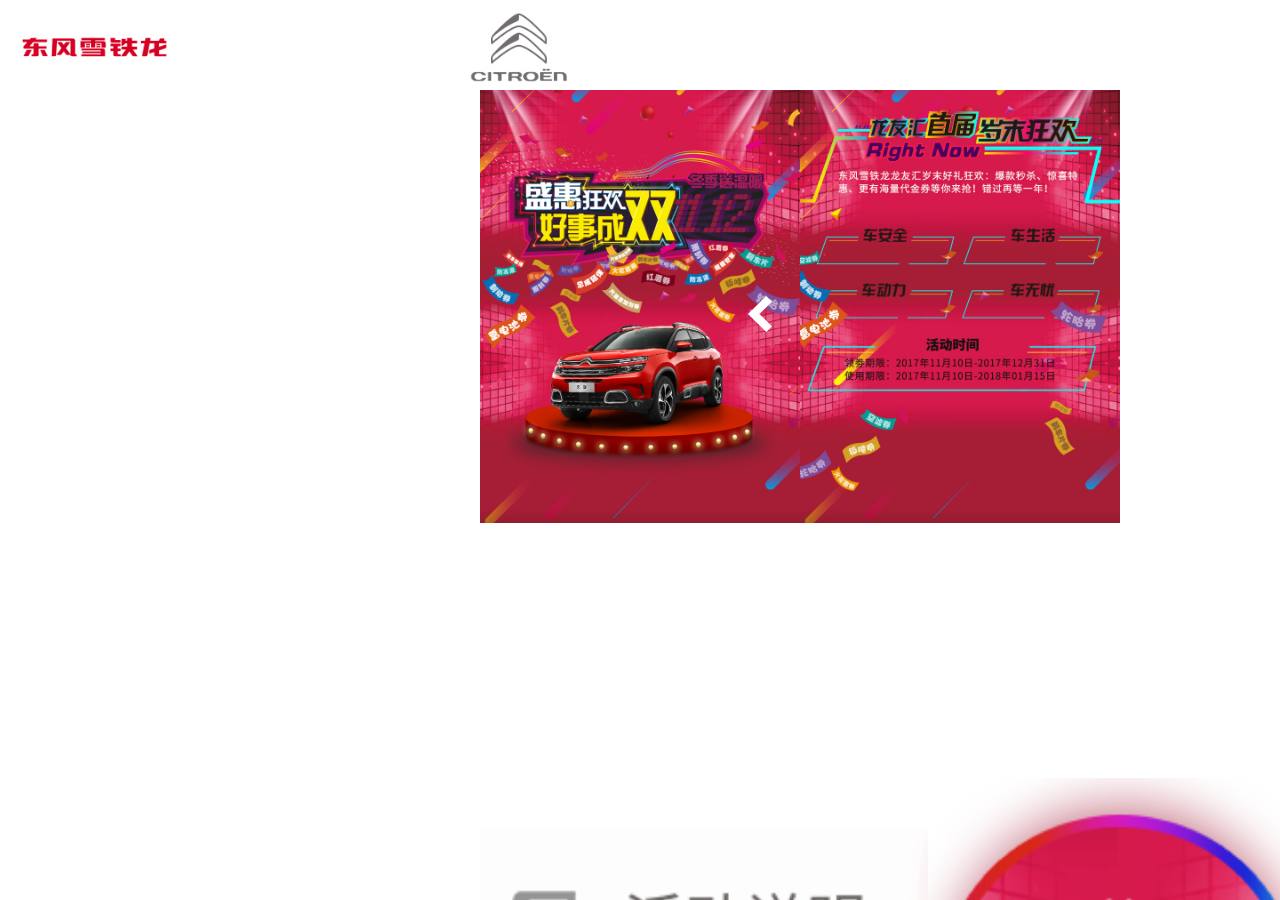
<file: main.html>
<!DOCTYPE html>
<html>
<head lang="en">
    <meta charset="UTF-8">
    <meta name="viewport" content="width=device-width,initial-scale=1,user-scalable=no"/>
    <title>东风雪铁龙2017年冬季服务活动
    </title>
    <link rel="stylesheet" href="css/bootstrap.css"/>
    <link rel="stylesheet" href="css/main.css"/>

</head>
<body>
    <div id="my-container">
        <div id="my-header"></div>
        <div style="height: 10%;"></div>
        <div id="my-body">
            <div id="page1">
                <div id="page1-1"></div>
                <div id="page1-2"></div>
            </div>
        </div>
        <div id="my-footer">
            <div style="width: 35%;left: 0" class="footer-btn">
                <img  id="view-rule" src="images/active-rule.png" alt=""/>
            </div>
            <div style="width: 30%;left:35%; height: 170%" class="footer-btn">
                <img id="view-box" src="images/box-btn.png" alt=""/>
            </div>
            <div style="width: 35%;left:65%" class="footer-btn">
                <img id="view-package" src="images/my-pack.png" alt=""/>
            </div>
        </div>
        <div class="arrow" id="arrow-left">
            <img src="images/arrow-left.png" alt=""/>
        </div>
        <div class="arrow" id="arrow-right">
            <img src="images/arrow-right.png" alt=""/>
        </div>
        <div class="notice-bg" id="p1-notice">
            <div class="notice-contain">
                <img src="images/p1-notice.png" alt=""/>
            </div>
        </div>
    </div>
    <script src="js/jquery-1.11.3.js"></script>
    <script src="js/jquery.touchSwipe.min.js"></script>
    <script src="js/main.js"></script>
    <script type="text/javascript" src="http://res.wx.qq.com/open/js/jweixin-1.0.0.js"></script>
    <script type="text/javascript" src="wx_share.js"></script>
</body>
</html>
</file>
<file: css/main.css>
/*css reset*/
body{
    font:14px "microsoft yahei",Arial,Helvetica,sans-serif;
    color:#666;
    margin:0;
    padding:0;
}
body,html{
  /*  overflow: hidden;
    position:fixed;*/
    width: 100%;
    height: 100%;
}
a{
    color:#666;
    text-decoration:none;
}
a:hover{
    color:#ff0700;
    text-decoration:underline;
}
h1,h2,h3,h4,h5,h6,p,ul,ol,dl,dd{
    margin:0;
    padding:0;
    list-style:none;
}
.lf{float:left;}
.rt{float:right;}
.clear{clear:both;}

/****************************************************/

#my-container{
    width: 100%;
    height: 100%;
    position: relative;
}
@media screen and (min-width:776px ){
    #my-container{
        width: 320px;
        height: 568px !important;
        margin: 0 auto;
    }
}

/*//顶部*/
#my-header{
    height:10%;
    background:#fff url(../images/head.jpg) no-repeat left top;
    background-size: contain;
    position:fixed;
    top:0;
    left:0;
    z-index: 1000;
    width: 100%;
}
#my-body{
    height:82%;
}
#page1{
    width: 200%;
    height: 100%;
    position: relative;
    left: 0;
}
#p1-notice .notice-contain {
    width: 90%;
    left: 5%;
    top:10%;
    background: none;
}
#p1-notice img{
    width: 100%;
}
#page1-1{
    background:#fff url(../images/p1-1.jpg) no-repeat center top;
    background-size: cover;
    height: 100%;
    width: 50%;
    position: absolute;
    top: 0;
    left: 0;
}
#page1-2{
    background:#fff url(../images/p1-2.jpg) no-repeat center top;
    background-size: cover;
    height: 100%;
    width: 50%;
    position: absolute;
    top: 0;
    left: 50%;
}

#page2{
    width: 100%;
    height: 100%;
    background:#fff url(../images/p2.jpg) no-repeat center top;
    background-size: cover;
    color: #fff;
}
#page2:before{
    content: "";
    display: table;
}
#page2 h4{
    height: 40px;
    line-height: 40px;
    margin: 10px auto;
    color: #000;
    width: 80%;
    border-radius: 20px;
    background: rgba(255,255,255,.8);
    text-align: center;
}
#p2-notice img{
    width: 80%;
    margin: 20% 10%;
}
#loadImg{
    position: fixed;
    top: 0;
    left: 0;
    right: 0;
    bottom: 0;
    background: rgba(250,250,250,0);
    display: none;
 }
#loadImg img{
    position: absolute;
    width: 80px;
    height:80px;
    left: 40%;
    top: 40%;
}
#form-group{
    width: 90%;
    height: 70%;
    margin: 0 auto;
}

#get-message label{
    position: relative;
    width: 100%;
    height: 45px;
    color: #333;
}
#get-message  span{
    position: absolute;
    text-align: right;
    width: 60px;
    line-height: 45px;
    left: 0;
    top: 0;
}
#get-message input{
    color: #333;
    display: block;
    width: 100%;
    height:100%;
    padding-left: 65px;
    border: none;
}
#get-message  select{
    width: 100%;
    height: 45px;
    color: #333;

}
#get-message label, #get-message select{
    margin-bottom: 10px;
}
/*第三个页面*/
#page3{
    background: #f00 url("../images/p3.jpg") no-repeat center top;
    background-size: cover;
    min-height: 100%;
    padding-bottom: 30%;
}
#page3 .p3-ticket-box{
    background:  url("../images/prize.png") no-repeat left top;
    background-size: 100% 100%;
    color:#d00;
    position: relative;
    padding: 0;
}
.left-info{
    float: left;
    padding-left: 4px;
    width: 37%;
    height: 80px;
}
.left-info h3{
    text-align: center;
    padding-top: 15px;
    font-size: 12px;
    color: #fff;
}
.left-info h3 span{
    text-align: left;
    display: block;
    padding-left: 6px;
}
.left-info h3 b{
    font-size:20px;
    display: block;
}
[data-num="25"] .left-info h3 b{
    font-size:14px;
    text-align: left;
}
.right-title{
    margin-left: 40%;
    width: 60%;
    height: 80px;
    padding: 10px 10px 10px 0;
    font-size: 12px;
}
 .col-xs-8 .right-title{
     height: 154px;
 }
.col-xs-8 .left-info h3 b{
    font-size: 30px;
}
.col-xs-8 .left-info h3 span{
    font-size: 18px;
    padding-left: 12px;
}
.col-xs-8 .right-title{
    text-align: center;
    padding-top: 59px;
    font-size: 18px;
}
.live-area h3{
    padding: 8px 10px;

}
.prize-name{
    width: 25%;
    line-height: 25px;
    margin: 10px auto;
    text-align: center;
    font-size: 18px;
    font-weight: bold;
    background: #000;
    color: #fff;
}
.p3-ticket-box i{
    display: none;
}
 .show-icon i{
    position: absolute;
     display: block;
    background: url("../images/yes.png") no-repeat left top;
    background-size: 100% 100%;
    top: 0;
    right: 0;
     left: 0;
     bottom: 0;
}
.p3-ticket-box .no-select-notice{
    display: none;
}
.no-select .no-select-notice{
    display: block;
    border-radius: 10px;
    position: absolute;
    top: 0;
    left: 0;
    right: 0;
    bottom: 0;
    background: rgba(0,0,0,0.7);
    text-align: center;
    padding: 30px 0;
    color: #fff;

}
.no-select h3{
    font-size: 16px;
}
#p3-intro{
    background: rgba(255,255,255,0.5);
}
#p3-intro img{
    width: 70%;
    position: absolute;
    top: 100px;
    left: 15%;
}
/*第4页*/
#page4{
    background: url("../images/p4.jpg") no-repeat center top;
    background-size: cover;
    min-height:100%;
    padding-bottom:70px;
}
#page4 .ticket-box{
    background: url("../images/lottery-ticket.png") no-repeat left top;
    background-size: 100% 100%;
    width: 300px;
    min-height: 110px;
    margin: 10px auto;
    padding:10px;
    color: #632104;
    position: relative;
}
#page4 .ticket-box div:nth-child(1){
    padding: 8px;
    text-align: center;
    font-size: 22px;
    color: #d00;
}
#page4 .ticket-box div:nth-child(2){
    text-align: center;
    font-size: 10px;
}

.remove-ticket{
    display: inline-block;
    width: 30px;
    height: 30px;
    background: url("../images/close.png") no-repeat left top;
    background-size: 100% 100%;
    position: absolute;
    top:0;
    right: 0;

}
.notice-bg{
    position: fixed;
    top: 0;
    left: 0;
    bottom: 0;
    right: 0;
    background:rgba(0,0,0,0.6);
    z-index: 1000;
    display: none;
}
.notice-contain{
    position: absolute;
    width: 60%;
    left: 20%;
    top: 30%;
    height: 200px;
    background: rgba(250,250,250,.8);
    border-radius: 10px;
    text-align: center;

}
#p4-notice h3{
    margin: 20px 0;
}
#p4-notice p{
   line-height: 60px;
}
/*page5*/
#p5-notice{
    width: 300px;
    background: #fff;
    border-radius: 10px;
    margin: 80px auto;
    padding: 10px;
}
#p5-notice h4{
    text-align: center;
    padding-bottom: 10px;
    margin-bottom:10px;
    border-bottom: 1px solid #ddd;
}
.appraise-detail{
    line-height: 30px;
    height: 30px;
    margin-bottom: 10px;
}
.appraise-detail span,.appraise-detail i{
    vertical-align: 6px;
}
.appraise-detail p{
    display:inline-block ;
    width: 150px;
    background:#ddd url("../images/star.png") no-repeat 0px top;
    background-size: 200% 100%;
    border-radius: 5px;
    height: 20px;
    margin-top: 5px;
}

.appraise-detail p b{
    float: left;
    width: 20%;
    height: 100%;

}
.appraise-detail  i{
    display:inline-block ;
    width: 20px;
    height: 20px;
    margin-right: 10px;
    font-style: normal;
    background: #000;
    border-radius: 50%;
    text-align: center;
    color: #fff;
    line-height: 20px;
}
#p5-rule img{
    position: absolute;
    width: 80%;
    left: 10%;
    top: 20%;
}

    /*底部*/
#my-footer{
    /*position: absolute;*/
    position: fixed;
    bottom: 0;
    height: 8%;
    width: 100%;
    background: #fff;
}
.footer-btn{
    position: absolute;
    bottom: 0;
    height: 100%;

}
.footer-btn img{
    width: 100%;
}

.arrow{
    position: absolute;
    z-index: 9999;
    top:50%;

}
#arrow-right{
    left: 10px;
    animation: move1 1s  infinite ease;
    -webkit-animation: move1 1s  infinite ease;
    display: none;
}
#arrow-left{
    right: 10px;
    animation: move2 1s  infinite ease;
    -webkit-animation: move2 1s  infinite ease;
}
@keyframes move1 {
    0%{
        left: 20px;
        opacity: 0;
    }

    100%{
        left: 10px;
        opacity: 1;
    }
}
@-webkit-keyframes move1 {
    0%{
        left: 20px;
        opacity: 0;
    }

    100%{
        left: 10px;
        opacity: 1;
    }
}

@keyframes move2 {
    0%{
        right: 20px;
        opacity: 0;
    }

    100%{
        right: 10px;
        opacity: 1;
    }
}

@-webkit-keyframes move2 {
    0%{
        right: 20px;
        opacity: 0;
    }

    100%{
        right: 10px;
        opacity: 1;
    }
}
</file>
